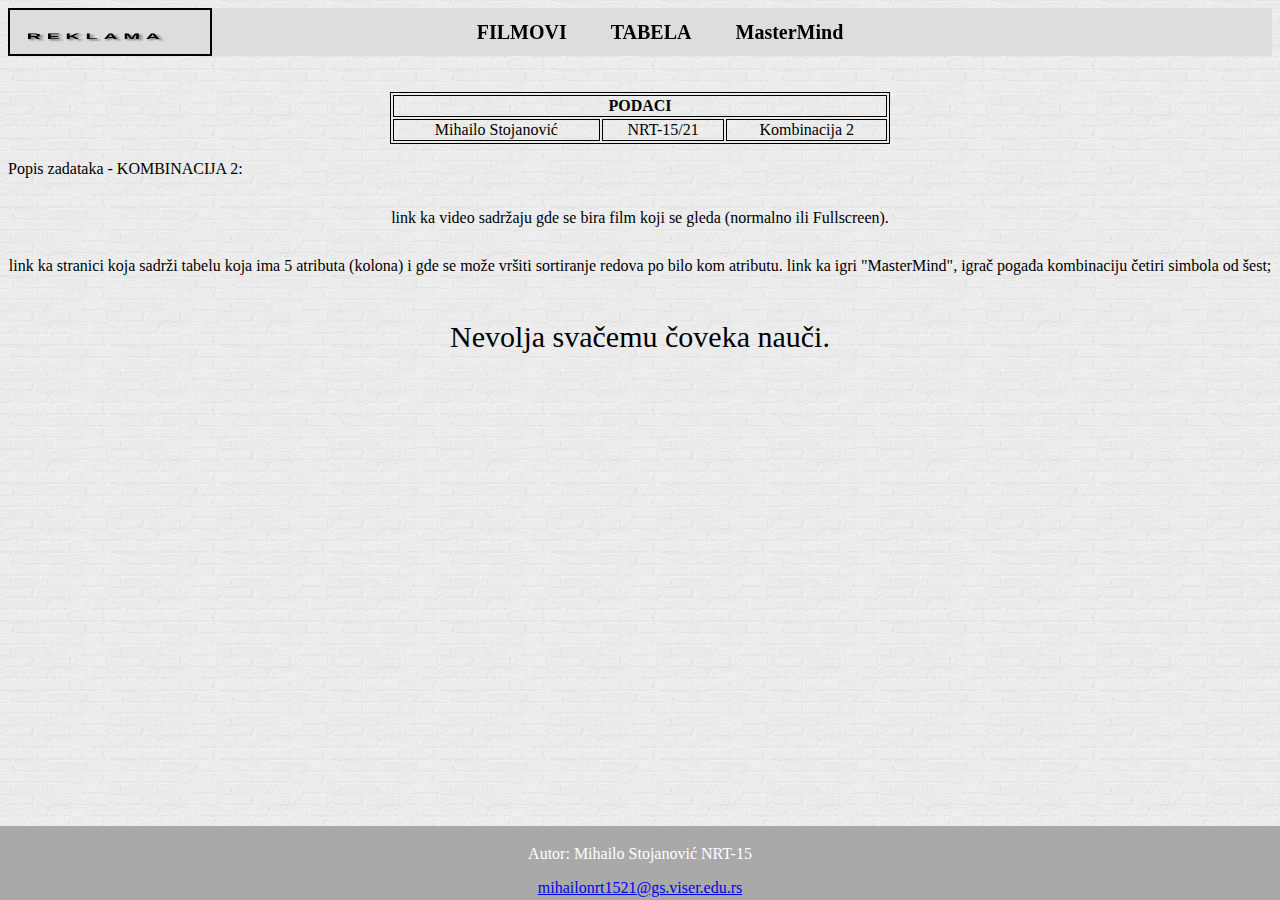
<file: index.html>
<!DOCTYPE html>
<html lang="en">
<head>
    <meta charset="UTF-8">
    <meta http-equiv="X-UA-Compatible" content="IE=edge">
    <meta name="viewport" content="width=device-width, initial-scale=1.0">
    <link rel="stylesheet" href="css/style.css">
    <title>SKI || PROJEKAT</title>
</head>
<body>
    <header>
        <canvas id="ctx" style="border: 2px solid black; background-color: #ddd;"></canvas>
    </header>

    <nav>
        <div class="navbar">
            <ul>
                <li><a href="film.html">FILMOVI</a></li>
                <li><a href="tabela.html">TABELA</a></li>
                <li><a href="mastermind.html">MasterMind</a></li>
            </ul>
        </div>
    </nav> <br><br>

    <section class="podaci">
        <table>
            <tr><th colspan="3">PODACI</th></tr>
            <tr>
                <td>Mihailo Stojanović</td>
                <td>NRT-15/21</td>
                <td>Kombinacija 2</td>
            </tr>

        </table>
    </section>
    <section>
        <p>Popis zadataka - KOMBINACIJA 2:
            <ul>
                <li>link ka video sadržaju gde se bira film koji se gleda (normalno ili Fullscreen).</li>
                <li>link ka stranici koja sadrži tabelu koja ima 5 atributa (kolona) i gde se može vršiti sortiranje redova po bilo kom atributu.</li>
                <li>link ka igri "MasterMind", igrač pogađa kombinaciju četiri simbola od šest;</li>
            </ul>
        </p>
    </section>
    <div><p class="poslovice"></p></div>
    
    <script>
            let aktivna = 0;
                const poslovica = [
                "Nevolja svačemu čoveka nauči.",
                "Ako je neko lud, ne budi mu drug.",
                "U laži su kratke noge.",
                "Ko svakoga voli, ne voli nikoga.",
                "Što snaga ne može, pamet učini.",
                ];

                const smestiPoslovicu = document.getElementsByClassName("poslovice")[0];

                smestiPoslovicu.innerText = poslovica[aktivna];

                setInterval(function () {
                if (aktivna === poslovica.length - 1) {
                    aktivna = 0;
                } else {
                    aktivna = aktivna + 1;
                }

                smestiPoslovicu.innerText = poslovica[aktivna];
                }, 10000);
    </script>

    <footer>
        <p>Autor: Mihailo Stojanović NRT-15</p>
        <a href="mailto:mihailonrt1521@gs.viser.edu.rs">mihailonrt1521@gs.viser.edu.rs</a>
    </footer>
    
    <script>
        var element=document.getElementById("ctx");
        ctx=element.getContext('2d')
        ctx.shadowColor="rgba(0,0,0,0.5)"
        ctx.shadowOffsetX=4
        ctx.shadowOffsetY=4
        ctx.shadowBlur=5
        ctx.font="bold 30px verdana,sans-serif"
        ctx.fillText("R E K L A M A",25,100)
    </script>
</body>
</html>
</file>
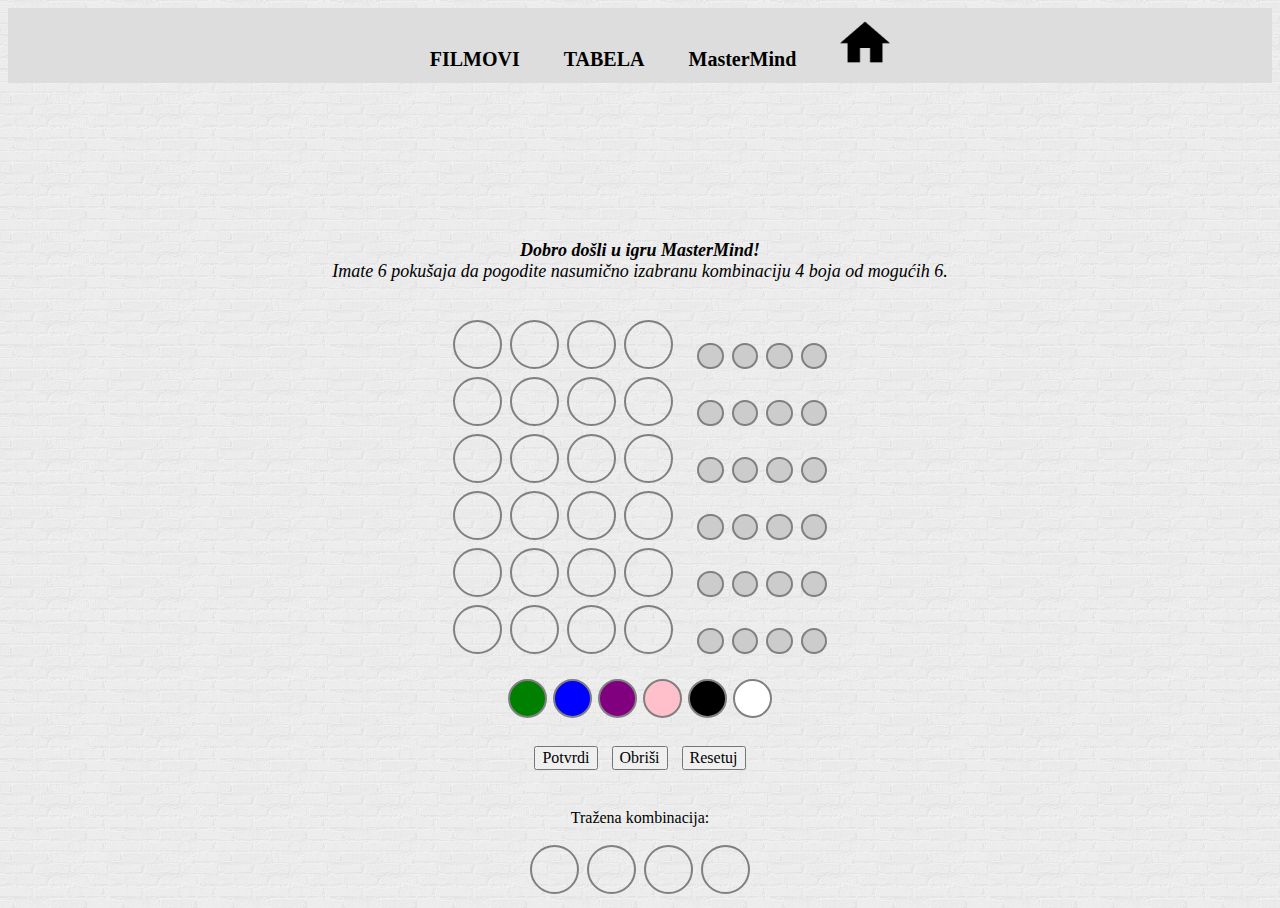
<file: mastermind.html>
<!DOCTYPE html>
<html lang="en">
<head>
    <meta charset="UTF-8">
    <meta http-equiv="X-UA-Compatible" content="IE=edge">
    <meta name="viewport" content="width=device-width, initial-scale=1.0">
    <link rel="stylesheet" href="css/style.css">
    <link rel="stylesheet" href="css/mastermind.css">
    <title>MasterMind</title>
</head>
<body>
    
    <nav>
        <div class="navbar">
            <ul>
                <li><a href="film.html">FILMOVI</a></li>
                <li><a href="tabela.html">TABELA</a></li>
                <li><a href="mastermind.html">MasterMind</a></li>
                <li><a href="index.html"><img src="media/home.png" alt="home" width="50px" height="48px" style="padding-top: 10px;"></a></li>
            </ul>
        </div>
    </nav> <br><br>
    
    <section style="margin-top: 93px; text-align: center; padding-top: 10px;">
        <p style="font-style: oblique; font-size: 18px;"><b>Dobro došli u igru MasterMind!</b> <br>
            Imate 6 pokušaja da pogodite nasumično izabranu kombinaciju 4 boja od mogućih 6. 
        </p>
        <br>

        <!--red 1-->
        <div class="polje" id="1"></div>
        <div class="polje" id="2"></div>
        <div class="polje" id="3"></div>
        <div class="polje" id="4"></div>
        <span>&nbsp;&nbsp;&nbsp;</span>
        <div class="poljePogodak" id="pogodak1"></div>
        <div class="poljePogodak" id="pogodak2"></div>
        <div class="poljePogodak" id="pogodak3"></div>
        <div class="poljePogodak" id="pogodak4"></div>

        <br>

        <!--red 2-->
        <div class="polje" id="5"></div>
        <div class="polje" id="6"></div>
        <div class="polje" id="7"></div>
        <div class="polje" id="8"></div>
        <span>&nbsp;&nbsp;&nbsp;</span>
        <div class="poljePogodak" id="pogodak5"></div>
        <div class="poljePogodak" id="pogodak6"></div>
        <div class="poljePogodak" id="pogodak7"></div>
        <div class="poljePogodak" id="pogodak8"></div>

        <br>

        <!--red 3-->
        <div class="polje" id="9"></div>
        <div class="polje" id="10"></div>
        <div class="polje" id="11"></div>
        <div class="polje" id="12"></div>
        <span>&nbsp;&nbsp;&nbsp;</span>
        <div class="poljePogodak" id="pogodak9"></div>
        <div class="poljePogodak" id="pogodak10"></div>
        <div class="poljePogodak" id="pogodak11"></div>
        <div class="poljePogodak" id="pogodak12"></div>

        <br>

        <!--red 4-->
        <div class="polje" id="13"></div>
        <div class="polje" id="14"></div>
        <div class="polje" id="15"></div>
        <div class="polje" id="16"></div>
        <span>&nbsp;&nbsp;&nbsp;</span>
        <div class="poljePogodak" id="pogodak13"></div>
        <div class="poljePogodak" id="pogodak14"></div>
        <div class="poljePogodak" id="pogodak15"></div>
        <div class="poljePogodak" id="pogodak16"></div>

        <br>

        <!--red 5-->
        <div class="polje" id="17"></div>
        <div class="polje" id="18"></div>
        <div class="polje" id="19"></div>
        <div class="polje" id="20"></div>
        <span>&nbsp;&nbsp;&nbsp;</span>
        <div class="poljePogodak" id="pogodak17"></div>
        <div class="poljePogodak" id="pogodak18"></div>
        <div class="poljePogodak" id="pogodak19"></div>
        <div class="poljePogodak" id="pogodak20"></div>

        <br>

        <!--red 6-->
        <div class="polje" id="21"></div>
        <div class="polje" id="22"></div>
        <div class="polje" id="23"></div>
        <div class="polje" id="24"></div>
        <span>&nbsp;&nbsp;&nbsp;</span>
        <div class="poljePogodak" id="pogodak21"></div>
        <div class="poljePogodak" id="pogodak22"></div>
        <div class="poljePogodak" id="pogodak23"></div>
        <div class="poljePogodak" id="pogodak24"></div>


        <!--izbor boja-->
        <br><br>
        <div class="poljeBoja" id="boja1" style="background-color: green"></div>
        <div class="poljeBoja" id="boja2" style="background-color: blue"></div>
        <div class="poljeBoja" id="boja3" style="background-color: purple"></div>
        <div class="poljeBoja" id="boja4" style="background-color: pink"></div>
        <div class="poljeBoja" id="boja5" style="background-color: black"></div>
        <div class="poljeBoja" id="boja6" style="background-color: white"></div>


        <!--dugmici potvrdi, obrisi prethodnu ili resetuj-->
        <br><br>
        <button class="dugme" id="potvrdi" onclick="fjaPrihvati()">Potvrdi</button>
        <button class="dugme" id="obrisi" onclick="fjaObrisi()">Obriši</button>
        <button class="dugme" id="resetuj" onclick="fjaResetuj()">Resetuj</button>


        <!--prikaz kombinacije-->
        <br><br>
        <p>Tražena kombinacija: </p>
        <div class="poljeKomb" id="komb1"></div>
        <div class="poljeKomb" id="komb2"></div>
        <div class="poljeKomb" id="komb3"></div>
        <div class="poljeKomb" id="komb4"></div>

    </section>

<script src="js/zad3.js"></script>

</body>
</html>
</file>
<file: css/style.css>
body{
    background-image: url("../media/brickwall.png");
}
canvas{
    position: absolute;
    left: 1;
    
    width: 200px;
    height: 44px;;
}
.navbar{
    width: 100%;
    background-color: #ddd;
}
ul{
    position: relative;
    list-style-type: none;
    margin: 0;
    padding: 0;
    overflow: hidden;
    text-align: center;
}
ul li{
    display: inline-block;
    line-height: 3em;
}
ul li a{
    color: black;
    font-weight: bold;
    font-size: 20px;
    display: block;
    text-decoration: none;
    width: 100%;
    text-align: center;
    padding: 0 20px;
}
ul li a:hover{
    opacity: 20%;
    transition: 0.2s;
}
table{
    margin: auto;
    width: 500px;
    text-align: center;
}
table,th,td{
    border: 1px solid black;
}
footer{
    position: absolute;
    bottom: 0;
    left: 0;
    right: 0;
    text-align: center;
    padding: 3px;
    background-color: darkgrey;
    color: white;
}
.video{
    display: block;
    text-align: center;
    top: 0;
    bottom: 0;
}
.video video{
    padding: 0 20px;
}
.poslovice{
    text-align: center;
    font-size: 30px;
}

.polje{
    width: 45px;
    height: 45px;
    border-radius: 50%;
    border: 2px solid gray;
    margin: 2px; /*razmak izmedju kruzica tj polja*/
    display: inline-block;
}

.poljePogodak{
    width: 22.5px;
    height: 22.5px;
    border-radius: 50%;
    border: 2px solid gray;
    margin: 2px;
    display: inline-block;
    background-color: rgb(204, 204, 204);
}

.poljeBoja{
    width: 35px;
    height: 35px;
    border-radius: 50%;
    margin: 1px;
    display: inline-block;
    border: 2px solid gray;
}

.poljeBoja:hover{
    cursor: pointer;
}

.dugme{
    margin: 5px;
    font-size: 16px;
    font-family: Cambria;
}

.poljeKomb{
    width: 45px;
    height: 45px;
    border-radius: 50%;
    border: 2px solid gray;
    margin: 2px;
    display: inline-block;
}
</file>
<file: css/mastermind.css>
#polja {
  display: flex;
  flex-direction: column;
  align-items: center;
}

#tabla {
  display: flex;
  flex-wrap: wrap;
  width: 20rem;
  margin-top: 1rem;
}

.red {
  display: flex;
  align-items: center;
  width: 100%;
  height: 2rem;
  margin-bottom: 0.5rem;
}

.tacke {
  width: 2rem;
  height: 2rem;
  border-radius: 50%;
  border: 1px solid black;
  margin-right: 0.5rem;
}

.rezultat {
  display: flex;
  margin-left: 1rem;
}

.crno, .belo {
  width: 0.5rem;
  height: 0.5rem;
  border-radius: 50%;
  margin-right: 0.5rem;
}

.crno {
  background-color: black;
}

.belo {
  background-color: white;
}

#igra {
  display: flex;
  margin-top: 1rem;
}

.color {
  width: 2rem;
  height: 2rem;
  border-radius: 50%;
  border: 1px solid black;
  margin-right: 0.5rem;
  cursor: pointer;
}

#red {
  background-color: red;
}

#blue {
  background-color: blue;
}

#green {
  background-color: green;
}

#yellow {
  background-color: yellow;
}

#purple {
  background-color: purple;
}

#orange {
  background-color: orange;
}

.submit {
  padding: 0.5rem 1rem;
  border: 1px solid black;
  border-radius: 0.25rem;
  cursor: pointer;
}
</file>
